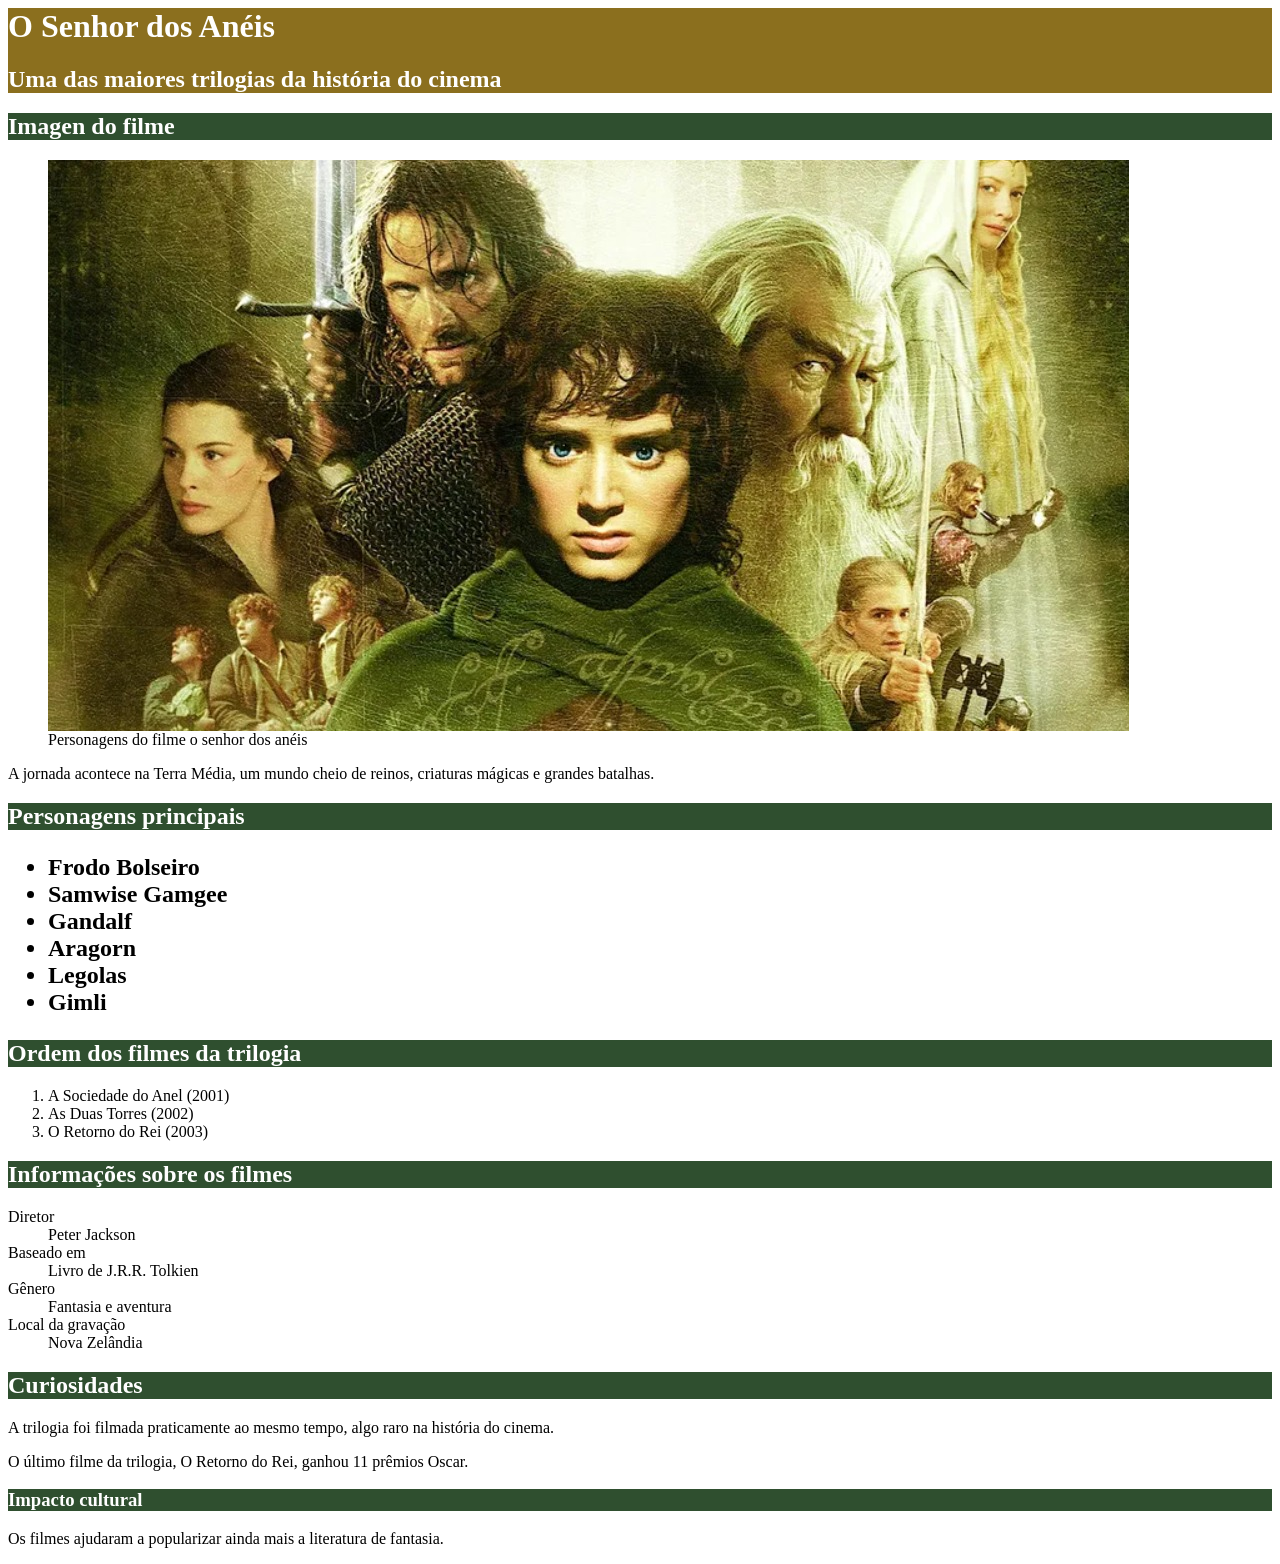
<file: index.html>
<html>
    <head>
        <title>O filme o senhor dos anéis</title>
        <meta charset="Utf8">

        <style>
            .titulo_secundario{ 
               background-color: #2F4F2F;
               color: white;     
         }
         
            #titulo_principal{          
               background-color: #8B6F1E;
               color: white;
        }
    </style>
    </head>
<bode>
      <div id="titulo_principal"> 
        <h1>O Senhor dos Anéis</H1>
        <h2>Uma das maiores trilogias da história do cinema</h2>

      </div>
    

<h2 class="titulo_secundario">Imagen do filme</h2>
<figure>
   <img src="WhatsApp Image 2026-03-09 at 8.02.21 PM (1).jpeg">
   <figcaption>Personagens do filme o senhor dos anéis</figcaption>
</figure>
   <p>A jornada acontece na Terra Média, um mundo cheio de reinos, criaturas
    mágicas e grandes batalhas.</p>
<h2 class="titulo_secundario">Personagens principais<h2>
<ul>
   <li>Frodo Bolseiro</li>
   <li>Samwise Gamgee</li>
   <li>Gandalf</li>
   <li>Aragorn</li>
   <li>Legolas</li>
   <li>Gimli</li>
</ul>
<h2 class="titulo_secundario">Ordem dos filmes da trilogia</h2>
<ol>
<li>A Sociedade do Anel (2001)</li>
<li>As Duas Torres (2002)</li>
<li>O Retorno do Rei (2003)</li>
</ol>
<h2 class="titulo_secundario">Informações sobre os filmes</h2>
<dl>
<dt>Diretor</dt>
    <dd>Peter Jackson</dd>
<dt>Baseado em</dt>
    <dd>Livro de J.R.R. Tolkien</dd>
<dt>Gênero</dt>
    <dd>Fantasia e aventura</dd>
<dt>Local da gravação</dt>
    <dd>Nova Zelândia</dd>
</dl>

<h2 class="titulo_secundario">Curiosidades</h2>
<p>A trilogia foi filmada praticamente ao mesmo tempo, algo raro na história do cinema.</p>
<p>O último filme da trilogia, O Retorno do Rei, ganhou 11 prêmios Oscar.</p>
<h3 class="titulo_secundario">Impacto cultural</h3>
<p>Os filmes ajudaram a popularizar ainda mais a literatura de fantasia.</p>


    </bode>
</html>
</file>
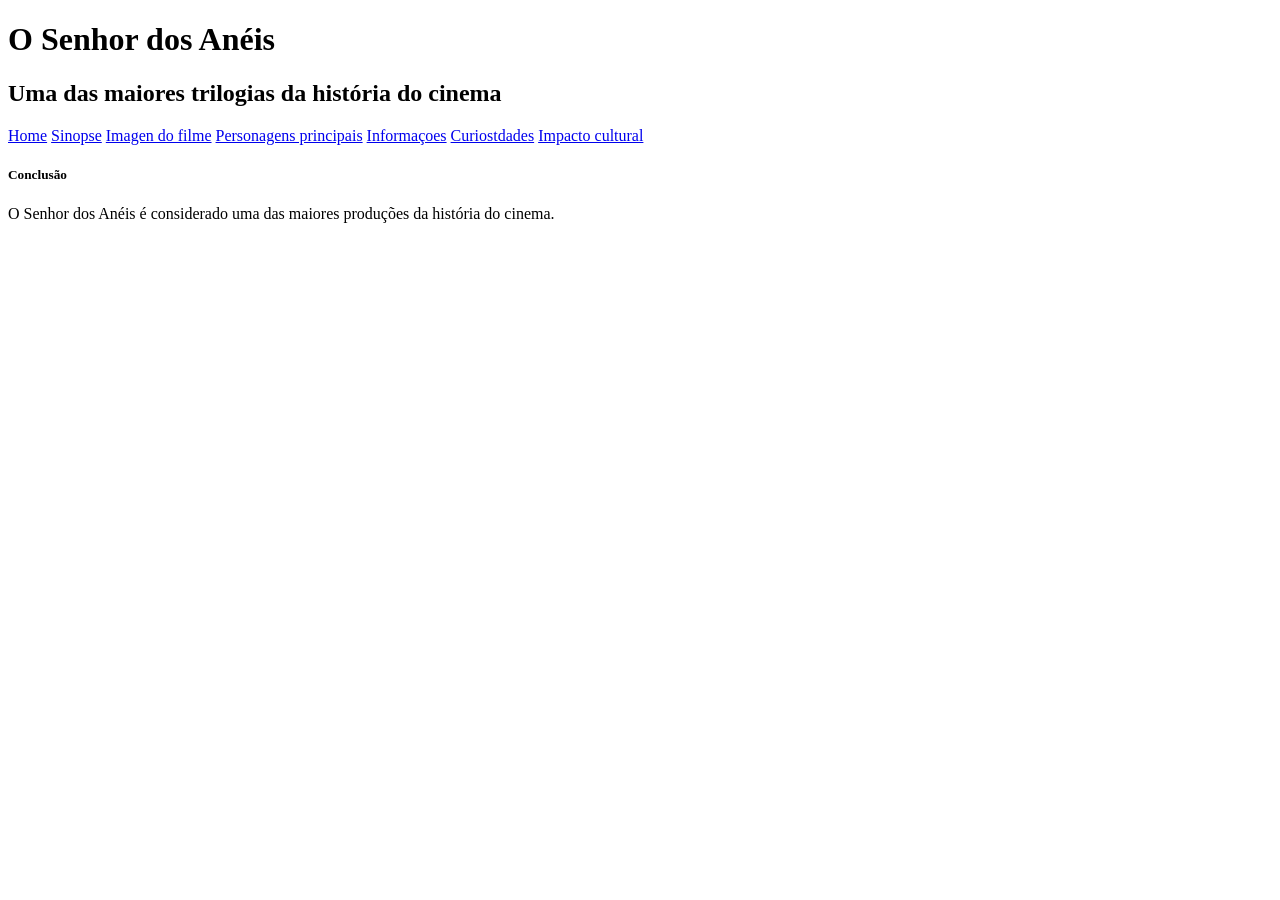
<file: Conclusão.html>
<!DOCTYPE html>
<html lang="en">
<head>
    <meta charset="UTF-8">
    <meta name="viewport" content="width=device-width, initial-scale=1.0">
    <title>Document</title>
</head>
<body>
     <h1>O Senhor dos Anéis</H1>
        <h2>Uma das maiores trilogias da história do cinema</h2>

<nav>
    <a href="index.html">Home</a>
    <a href="Sinopse.html">Sinopse</a>
    <a href="Imagen do filme.html">Imagen do filme</a>
    <a href="Personagens.html">Personagens principais</a>
    <a href="Imformações.html">Informaçoes</a>
    <a href="Curiosidades.html">Curiostdades</a>
    <a href="Impacto.html">Impacto cultural</a>
    <h5 class="titulo_secundario">Conclusão</h5>
 </nav>
<p>O Senhor dos Anéis é considerado uma das maiores produções da história do
cinema.</p>
</body>
</html>
</file>
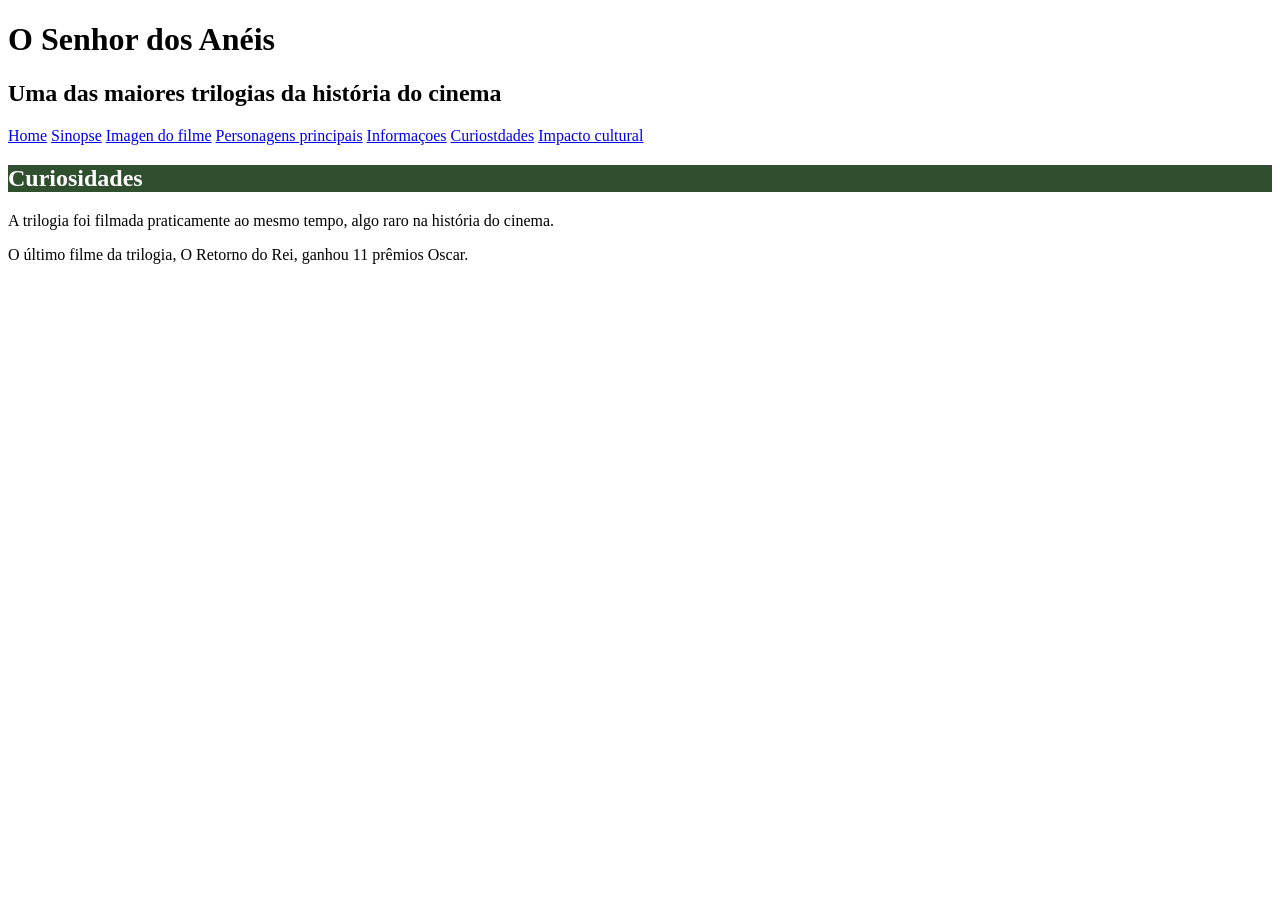
<file: Curiosidades.html>
<!DOCTYPE html>
<html lang="en">
<head>
    <meta charset="UTF-8">
    <meta name="viewport" content="width=device-width, initial-scale=1.0">
    <title>Document</title>
    <link rel="stylesheet" href="Styles.css">
        
</head>
<body>
    <h1>O Senhor dos Anéis</H1>
        <h2>Uma das maiores trilogias da história do cinema</h2>

<nav>
    <a href="index.html">Home</a>
    <a href="Sinopse.html">Sinopse</a>
    <a href="Imagen do filme.html">Imagen do filme</a>
    <a href="Personagens.html">Personagens principais</a>
    <a href="Imformações.html">Informaçoes</a>
    <a href="Curiosidades.html">Curiostdades</a>
    <a href="Impacto.html">Impacto cultural</a>
</nav>
    <h2 class="titulo_secundario">Curiosidades</h2>
<p>A trilogia foi filmada praticamente ao mesmo tempo, algo raro na história do cinema.</p>
<p>O último filme da trilogia, O Retorno do Rei, ganhou 11 prêmios Oscar.</p>


</body>
</html>
</file>
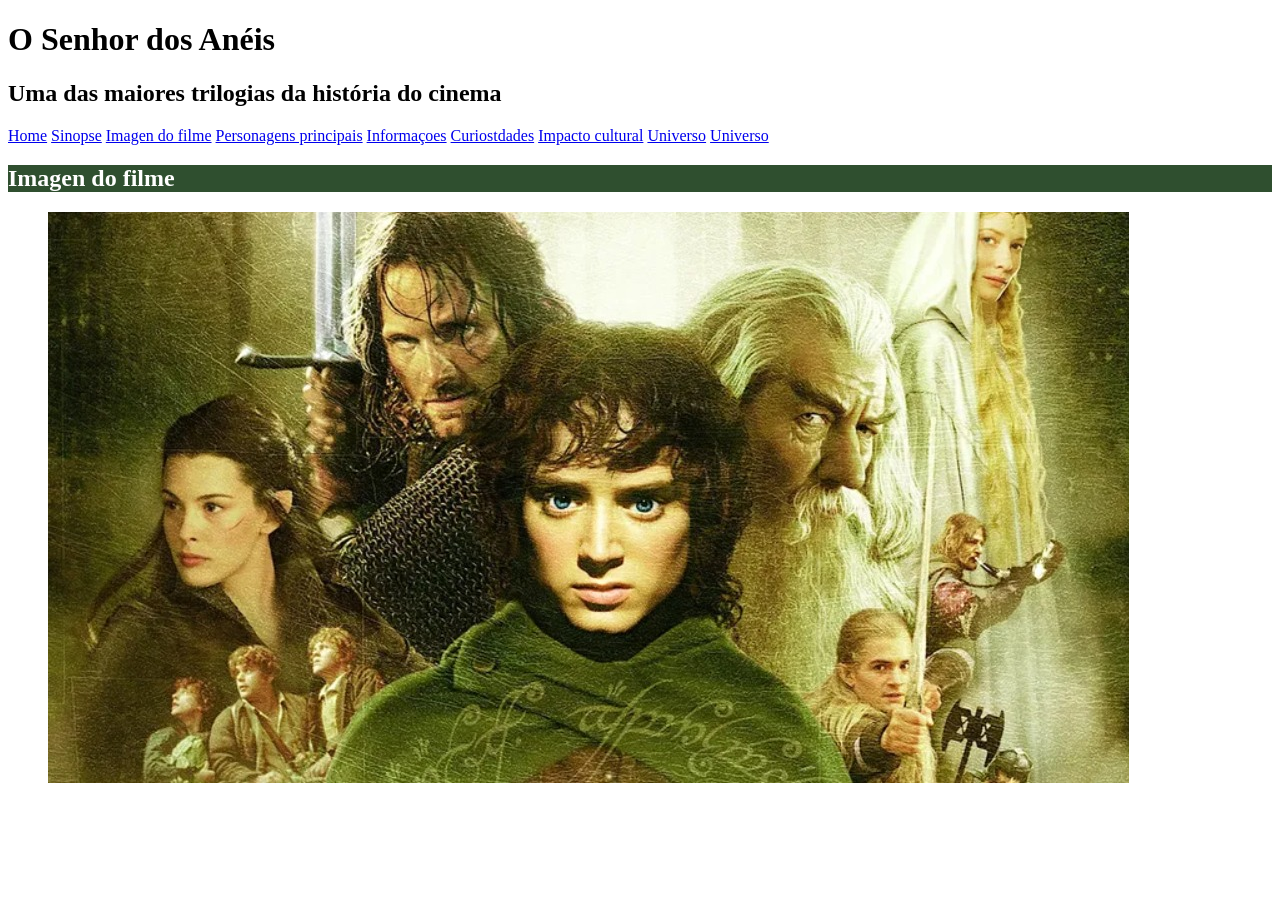
<file: Imagen do filme.html>
<!DOCTYPE html>
<html lang="en">
<head>
    <meta charset="UTF-8">
    <meta name="viewport" content="width=device-width, initial-scale=1.0">
    <title>Document</title>
    <link rel="stylesheet" href="Styles.css">
        
    

</head>
<body>
    <h1>O Senhor dos Anéis</H1>
        <h2>Uma das maiores trilogias da história do cinema</h2>

<nav>
    <a href="index.html">Home</a>
    <a href="Sinopse.html">Sinopse</a>
    <a href="Imagen do filme.html">Imagen do filme</a>
    <a href="Personagens.html">Personagens principais</a>
    <a href="Imformações.html">Informaçoes</a>
    <a href="Curiosidades.html">Curiostdades</a>
    <a href="Impacto.html">Impacto cultural</a>
    <a href="Universo.html">Universo</a>
    <a href="Conclusão.html">Universo</a>
</nav>
    <h2 class="titulo_secundario">Imagen do filme</h2>
<figure>
   <img src="WhatsApp Image 2026-03-09 at 8.02.21 PM (1).jpeg">
    
    
</body>
<hlmt>
</file>
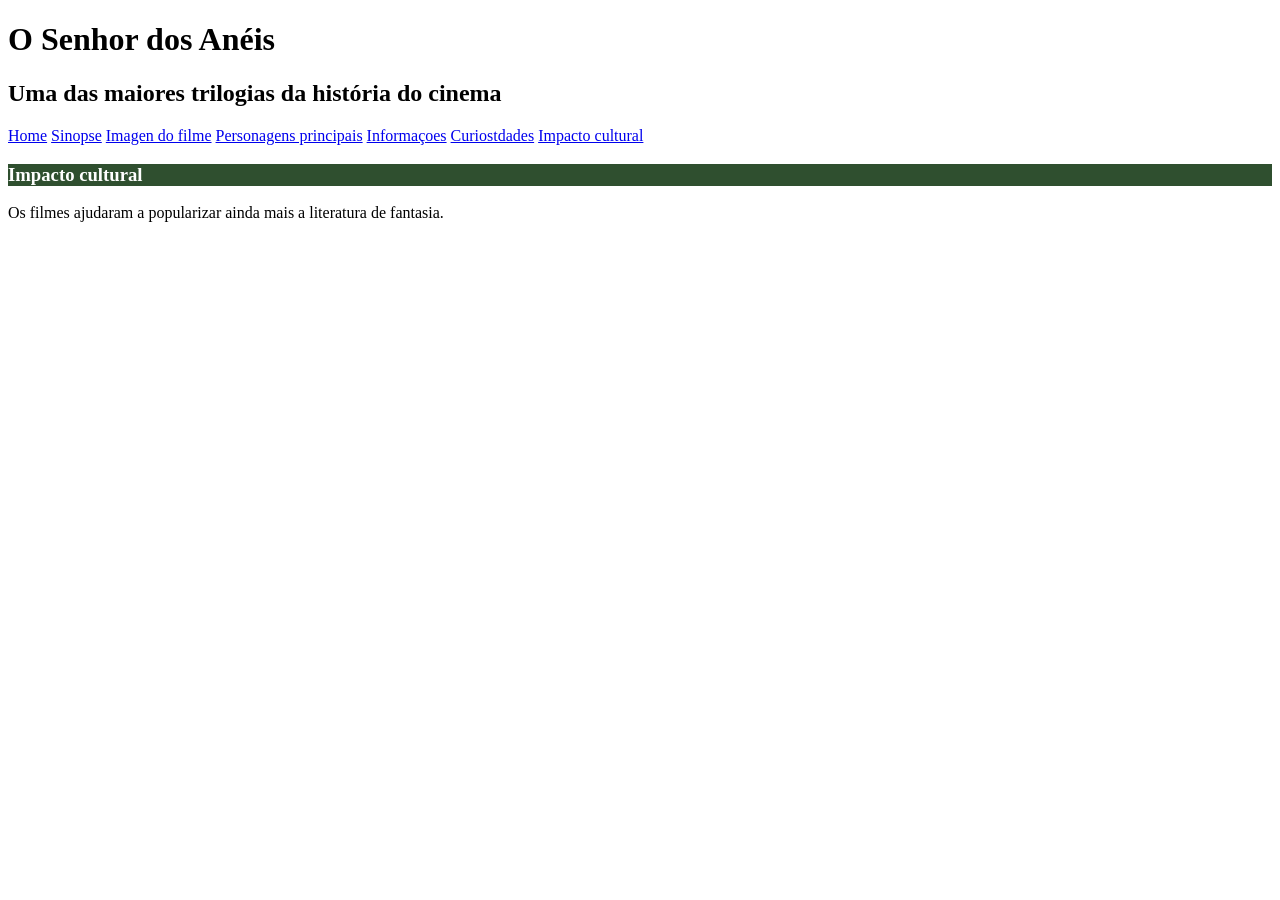
<file: Impacto.html>
<!DOCTYPE html>
<html lang="en">
<head>
    <meta charset="UTF-8">
    <meta name="viewport" content="width=device-width, initial-scale=1.0">
    <title>Document</title>
    <link rel="stylesheet" href="Styles.css">

</head>
<body>
    <h1>O Senhor dos Anéis</H1>
        <h2>Uma das maiores trilogias da história do cinema</h2>

<nav>
    <a href="index.html">Home</a>
    <a href="Sinopse.html">Sinopse</a>
    <a href="Imagen do filme.html">Imagen do filme</a>
    <a href="Personagens.html">Personagens principais</a>
    <a href="Imformações.html">Informaçoes</a>
    <a href="Curiosidades.html">Curiostdades</a>
    <a href="Impacto.html">Impacto cultural</a>
</nav>
    <h3 class="titulo_secundario">Impacto cultural</h3>
<p>Os filmes ajudaram a popularizar ainda mais a literatura de fantasia.</p>
<div id="titulo_principal"> 
        
    

</body>
</html>
</file>
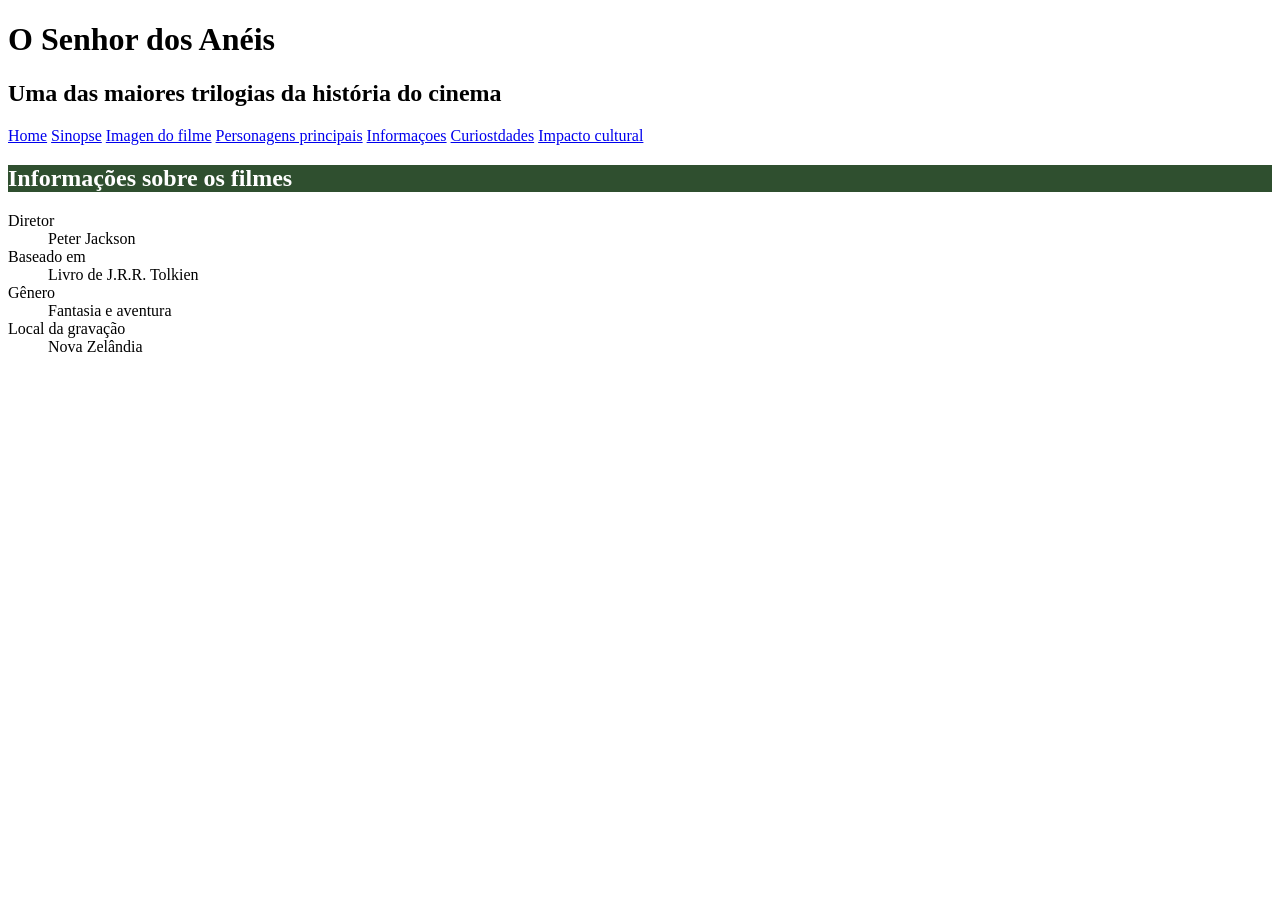
<file: Informações.html>
<!DOCTYPE html>
<html lang="en">
<head>
    <meta charset="UTF-8">
    <meta name="viewport" content="width=device-width, initial-scale=1.0">
    <title>Document</title>
    <link rel="stylesheet" href="Styles.css">
        
   
</head>
<body>
     <h1>O Senhor dos Anéis</H1>
        <h2>Uma das maiores trilogias da história do cinema</h2>

<nav>
    <a href="index.html">Home</a>
    <a href="Sinopse.html">Sinopse</a>
    <a href="Imagen do filme.html">Imagen do filme</a>
    <a href="Personagens.html">Personagens principais</a>
    <a href="Imformações.html">Informaçoes</a>
    <a href="Curiosidades.html">Curiostdades</a>
    <a href="Impacto.html">Impacto cultural</a>
</nav>
      
    <h2 class="titulo_secundario">Informações sobre os filmes</h2>
<dl>
<dt>Diretor</dt>
    <dd>Peter Jackson</dd>
<dt>Baseado em</dt>
    <dd>Livro de J.R.R. Tolkien</dd>
<dt>Gênero</dt>
    <dd>Fantasia e aventura</dd>
<dt>Local da gravação</dt>
    <dd>Nova Zelândia</dd>
</dl>


</body>
</html>
</file>
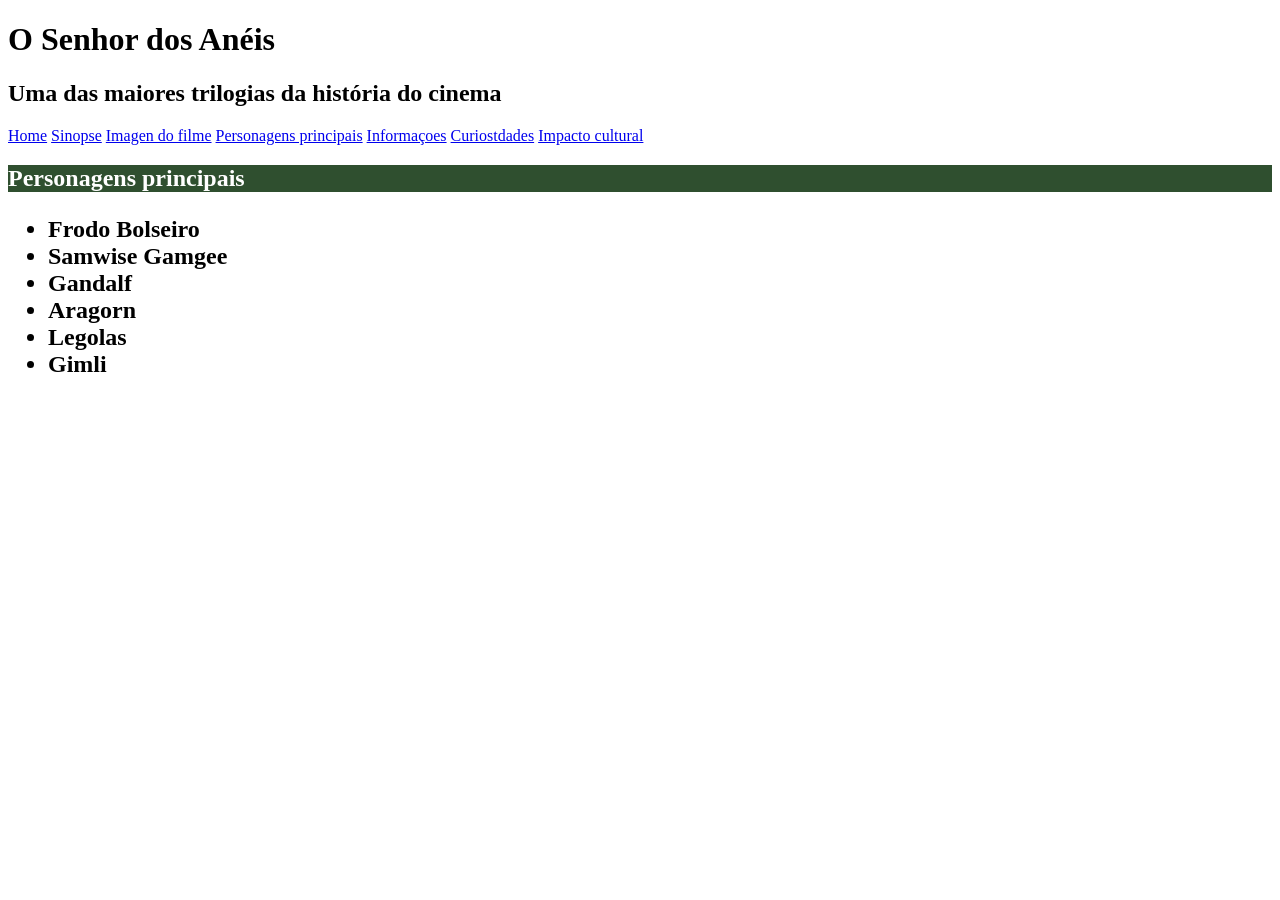
<file: Personagens.html>
<!DOCTYPE html>
<html lang="en">
<head>
    <meta charset="UTF-8">
    <meta name="viewport" content="width=device-width, initial-scale=1.0">
    <title>Document</title>
    <link rel="stylesheet" href="Styles.css">
        
   
</head>
<body>
     <h1>O Senhor dos Anéis</H1>
        <h2>Uma das maiores trilogias da história do cinema</h2>

<nav>
    <a href="index.html">Home</a>
    <a href="Sinopse.html">Sinopse</a>
    <a href="Imagen do filme.html">Imagen do filme</a>
    <a href="Personagens.html">Personagens principais</a>
    <a href="Imformações.html">Informaçoes</a>
    <a href="Curiosidades.html">Curiostdades</a>
    <a href="Impacto.html">Impacto cultural</a>
</nav>
      
    <h2 class="titulo_secundario">Personagens principais<h2>
<ul>
   <li>Frodo Bolseiro</li>
   <li>Samwise Gamgee</li>
   <li>Gandalf</li>
   <li>Aragorn</li>
   <li>Legolas</li>
   <li>Gimli</li>
</ul>


</body>
</html>
</file>
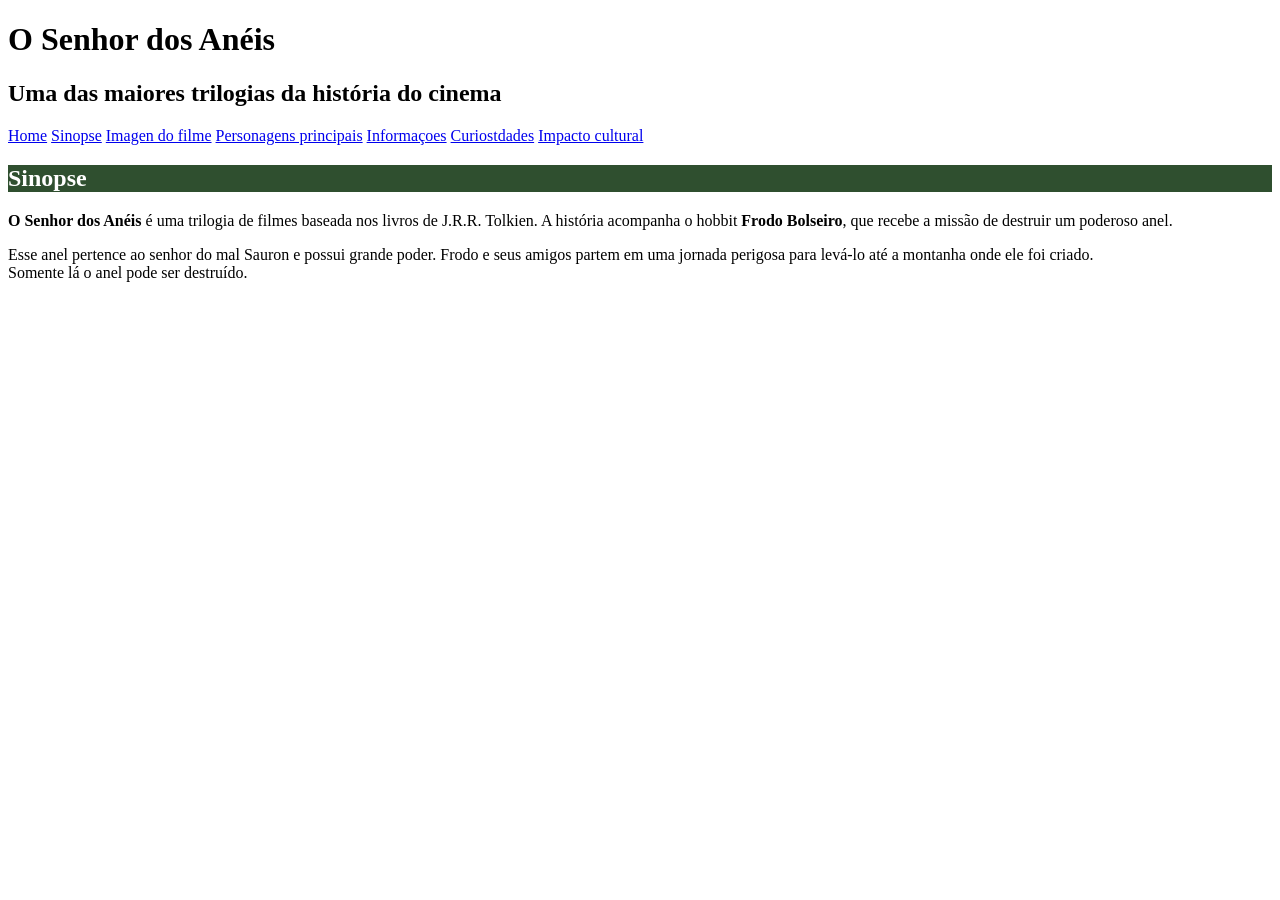
<file: Sinopse.html>
<!DOCTYPE html>
<html lang="en">
<head>
    <meta charset="UTF-8">
    <meta name="viewport" content="width=device-width, initial-scale=1.0">
    <title>Document</title>
    <link rel="stylesheet" href="Styles.css"> 
        

</head>
<body>
    <h1>O Senhor dos Anéis</H1>
        <h2>Uma das maiores trilogias da história do cinema</h2>

<nav>
    <a href="index.html">Home</a>
    <a href="Sinopse.html">Sinopse</a>
    <a href="Imagen do filme.html">Imagen do filme</a>
    <a href="Personagens.html">Personagens principais</a>
    <a href="Imformações.html">Informaçoes</a>
    <a href="Curiosidades.html">Curiostdades</a>
    <a href="Impacto.html">Impacto cultural</a>
</nav>
    <h2 class="titulo_secundario">Sinopse</h2>
   <p><strong>O Senhor dos Anéis</strong> é uma trilogia de filmes baseada nos livros de J.R.R. Tolkien. A história acompanha o hobbit <strong>Frodo Bolseiro</strong>, que recebe a missão de destruir um poderoso anel.</p>
   <p>Esse anel pertence ao senhor do mal Sauron e possui grande poder. Frodo e
    seus amigos partem em uma jornada perigosa para levá-lo até a 
    montanha onde ele foi criado. <br>Somente lá o anel pode ser destruído.</p>
    


</body>
</html>
</file>
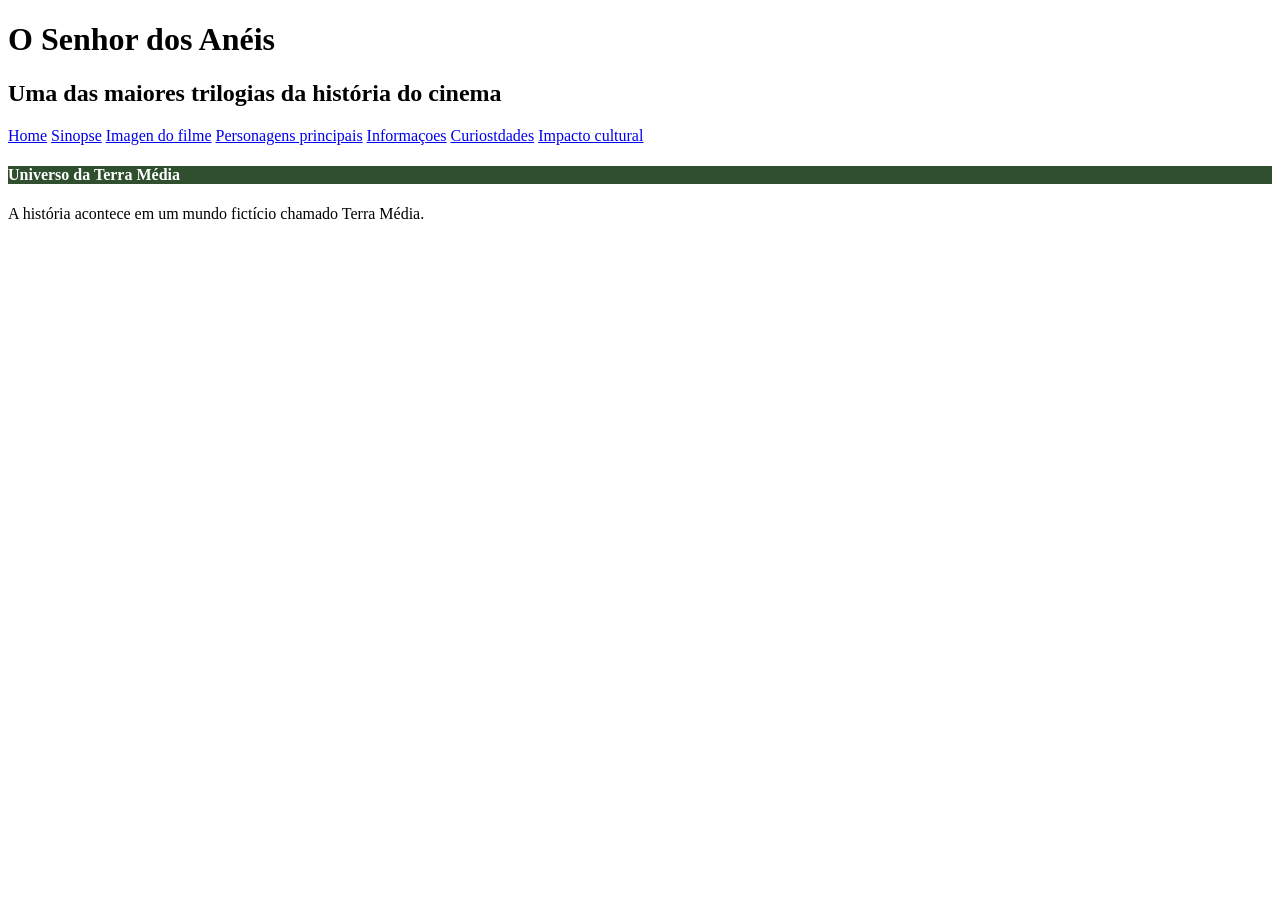
<file: Universo.html>
<!DOCTYPE html>
<html lang="en">
<head>
    <meta charset="UTF-8">
    <meta name="viewport" content="width=device-width, initial-scale=1.0">
    <title>Document</title>
    <link rel="stylesheet" href="Styles.css">
</head>
<body>
      
        
    <h1>O Senhor dos Anéis</H1>
        <h2>Uma das maiores trilogias da história do cinema</h2>

<nav>
    <a href="index.html">Home</a>
    <a href="Sinopse.html">Sinopse</a>
    <a href="Imagen do filme.html">Imagen do filme</a>
    <a href="Personagens.html">Personagens principais</a>
    <a href="Imformações.html">Informaçoes</a>
    <a href="Curiosidades.html">Curiostdades</a>
    <a href="Impacto.html">Impacto cultural</a>
</nav>
<h4 class="titulo_secundario">Universo da Terra Média</h4>
<p>A história acontece em um mundo fictício chamado Terra Média.</p>
</body>
</html>
</file>
<file: Styles.css>
.titulo_secundario{ 
               background-color: #2F4F2F;
               color: white;     
         }
         
            #titulo_principal{          
               background-color: #8B6F1E;
               color: white;
        }
</file>
